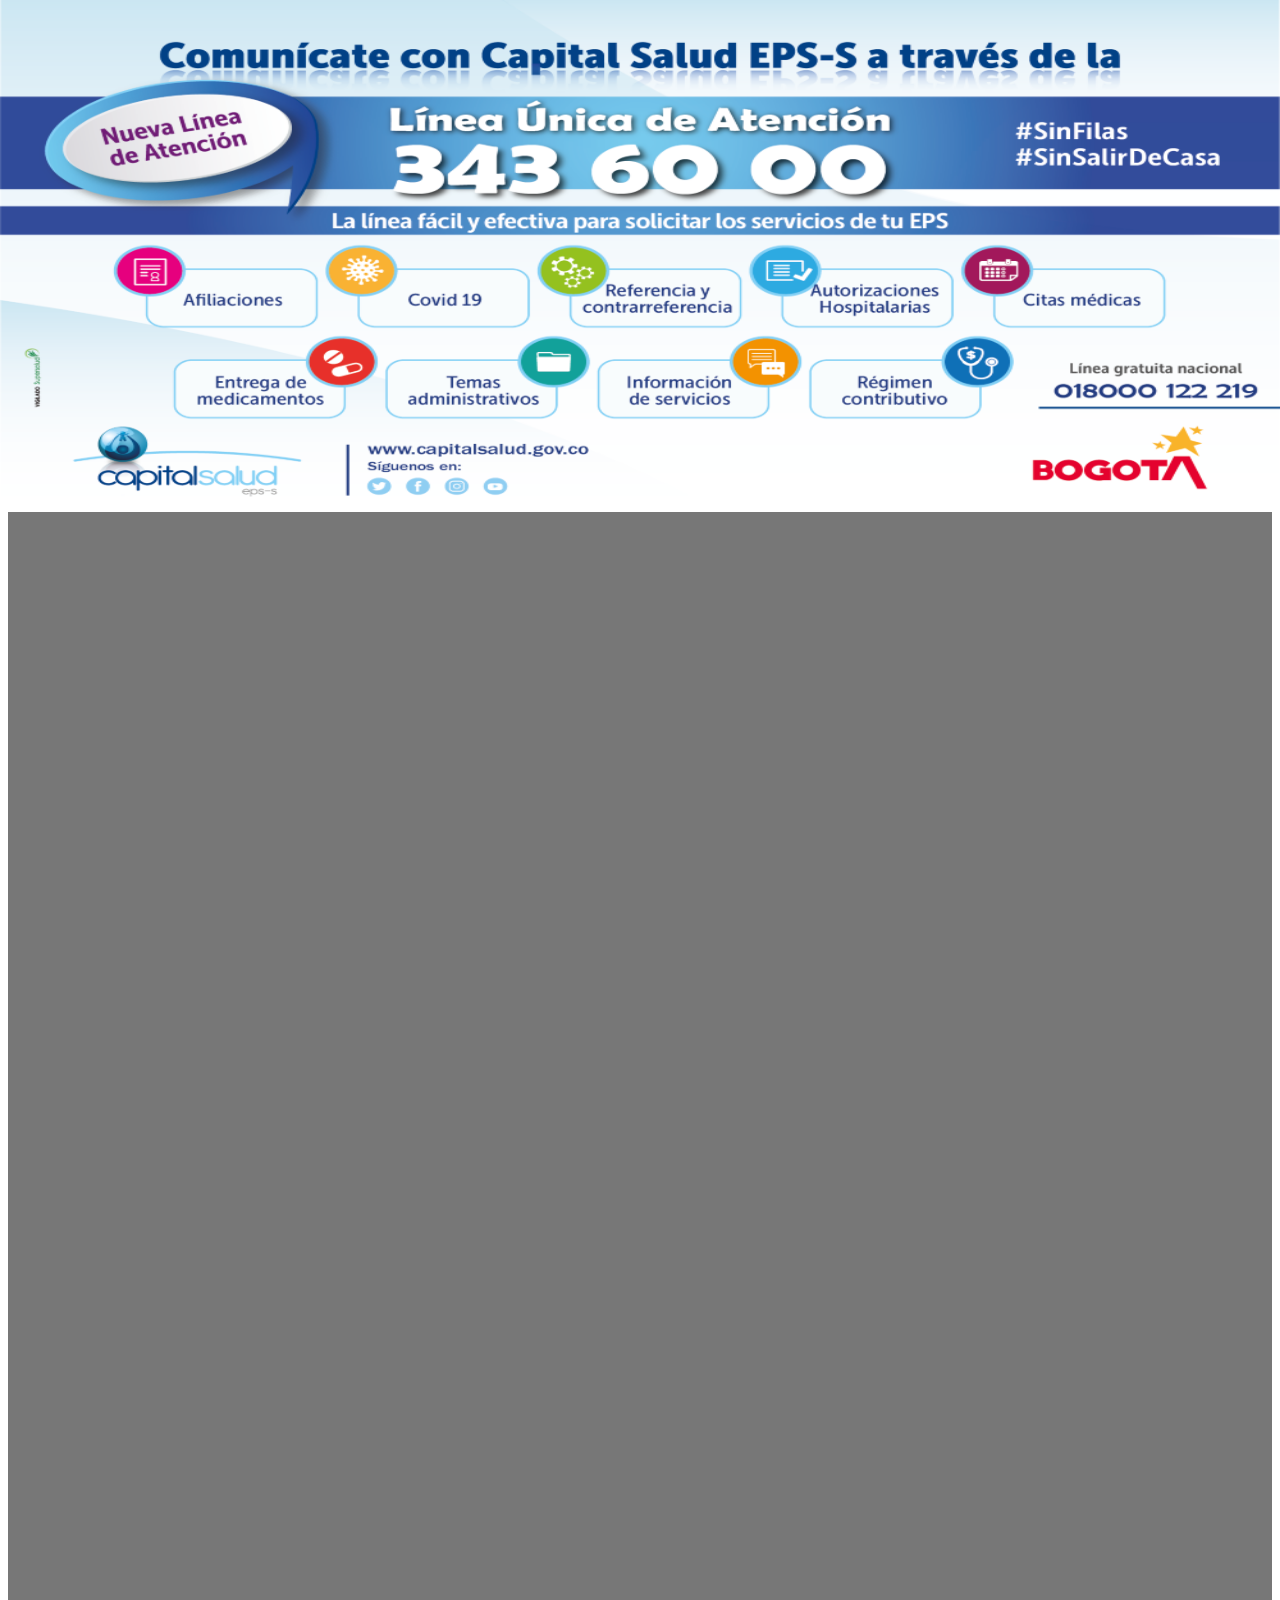
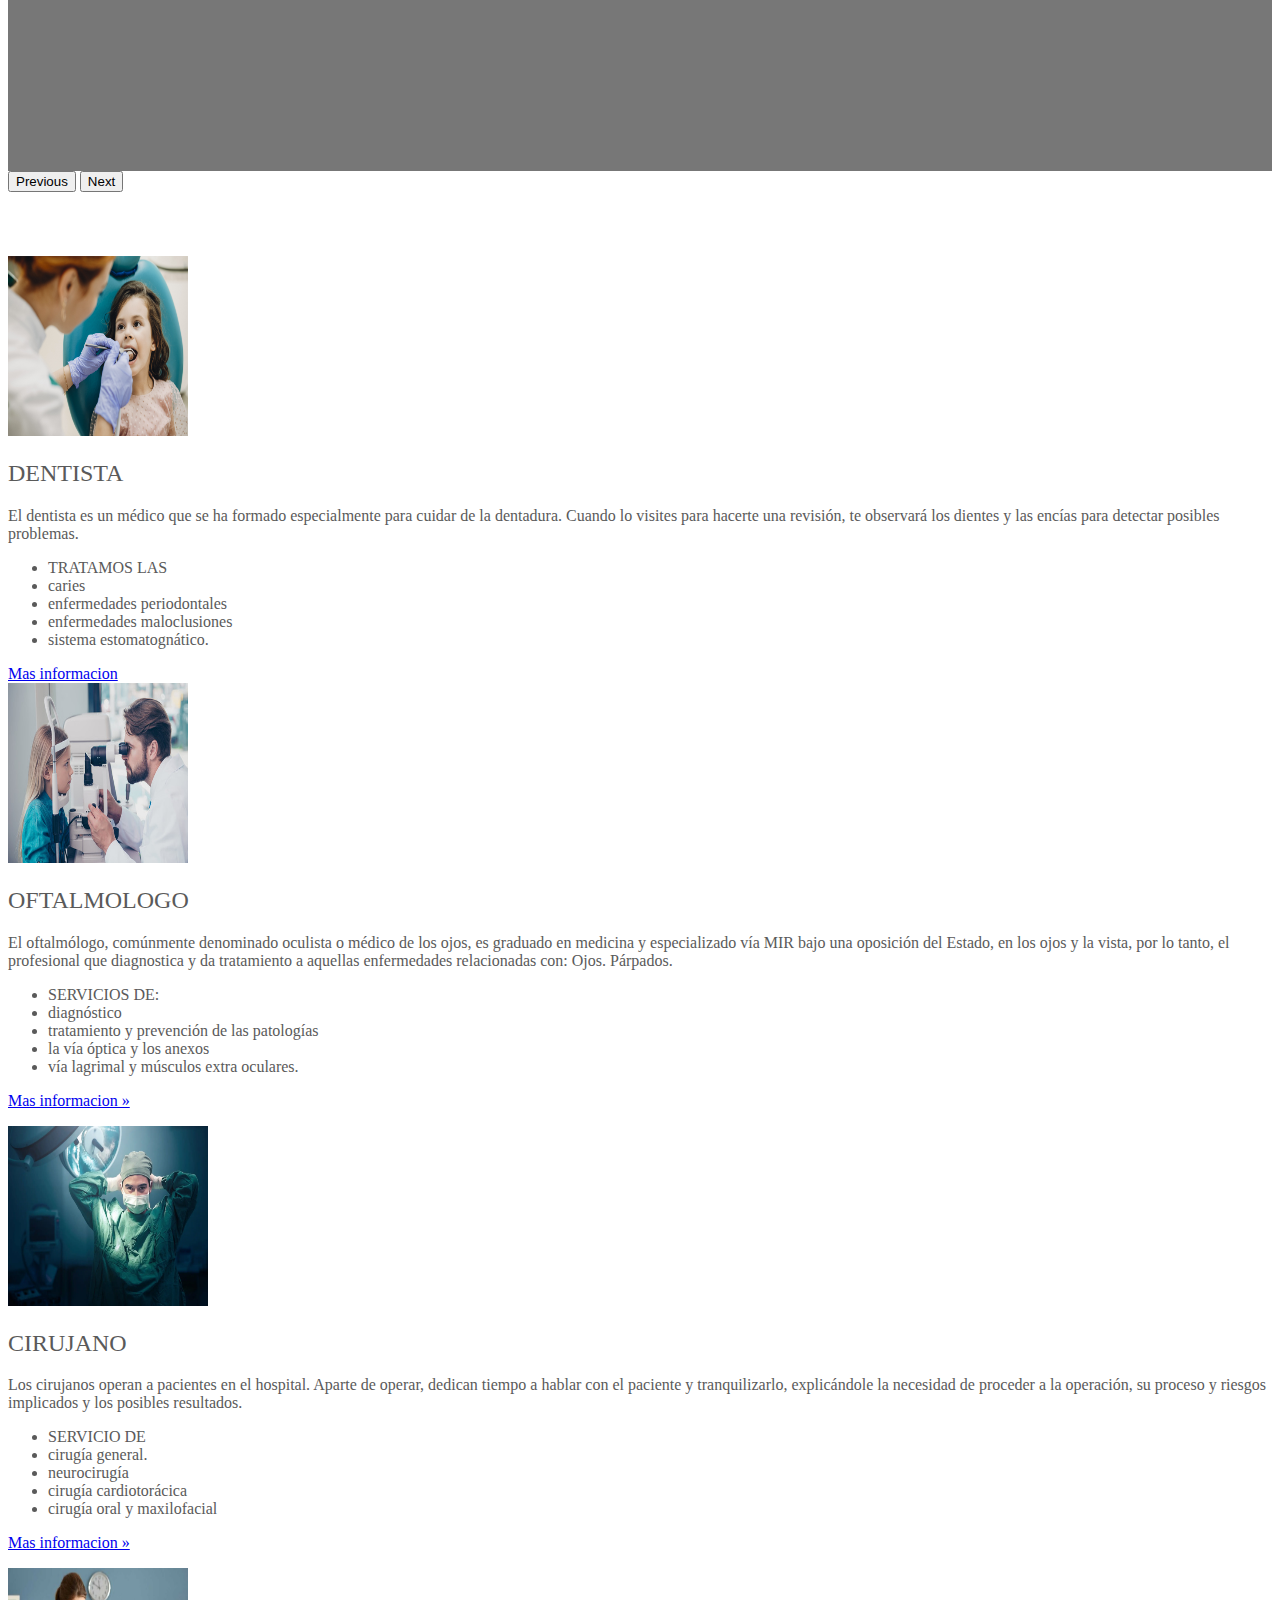
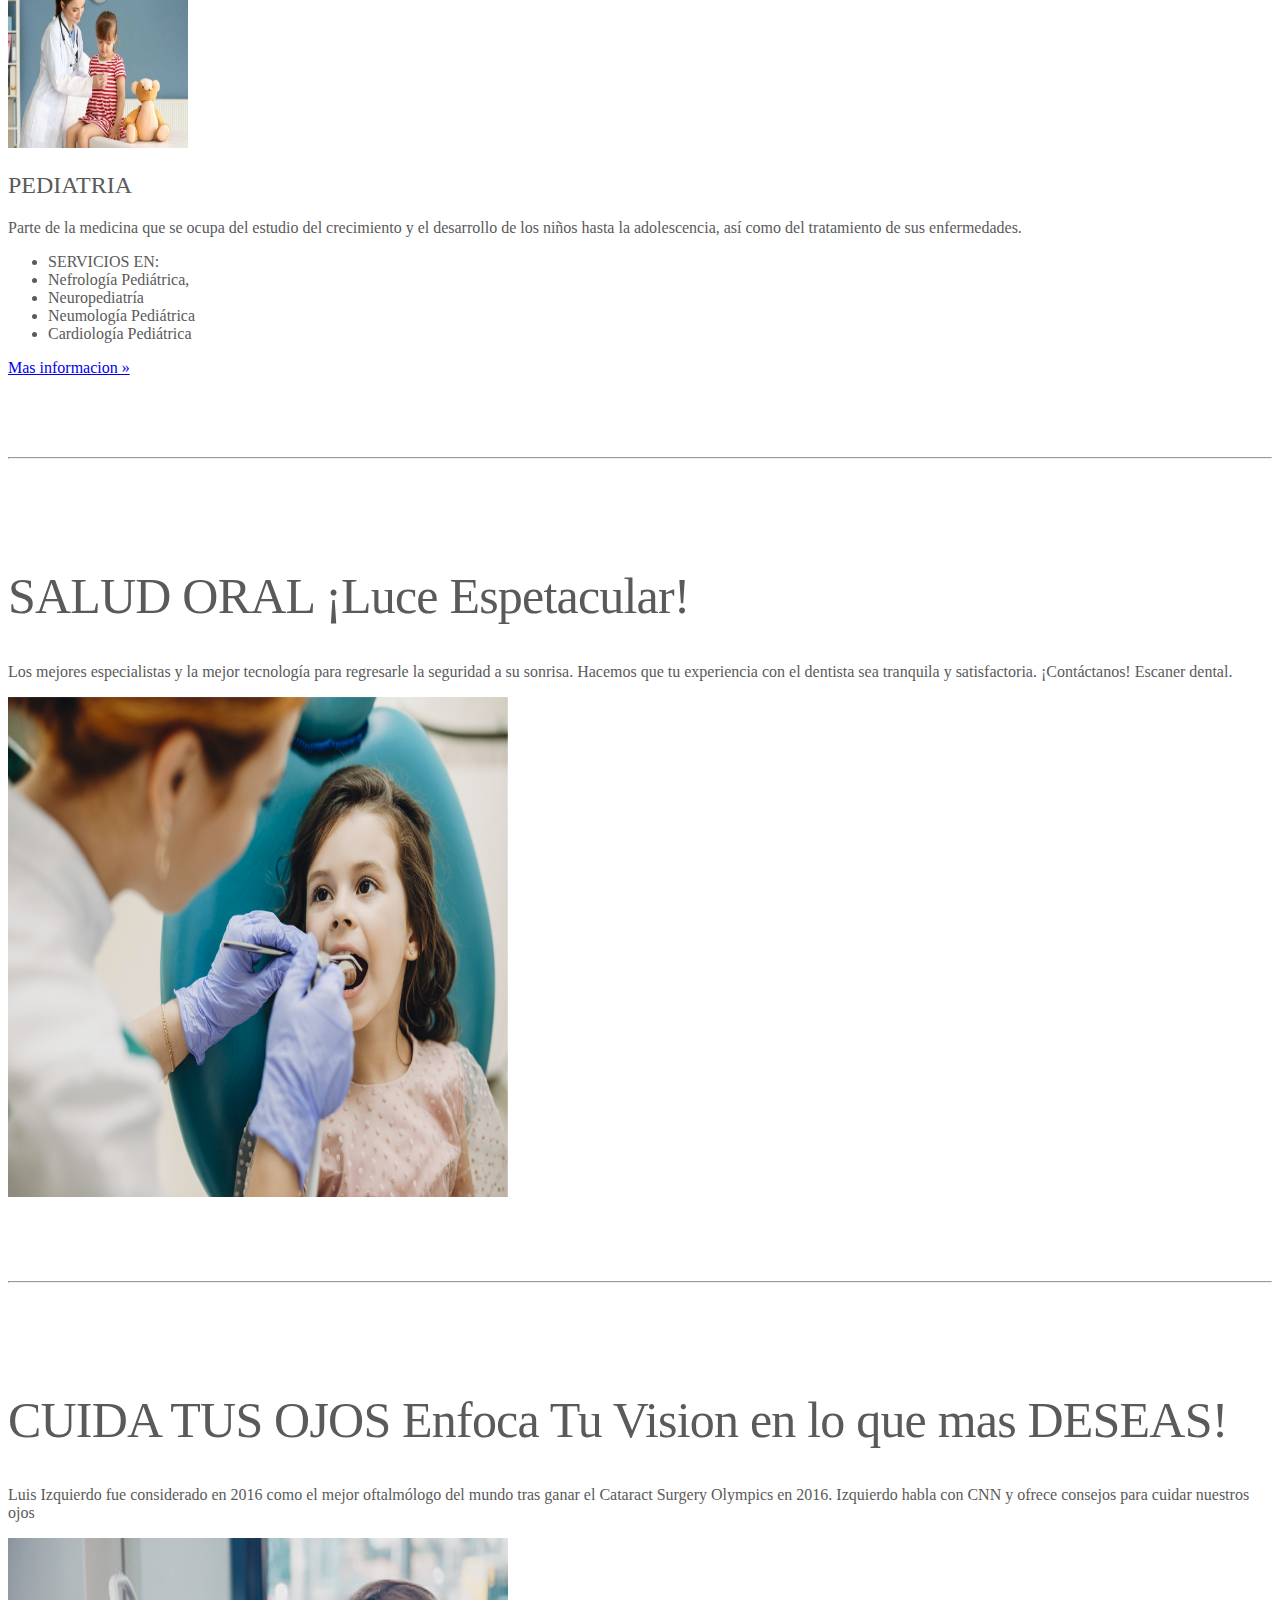
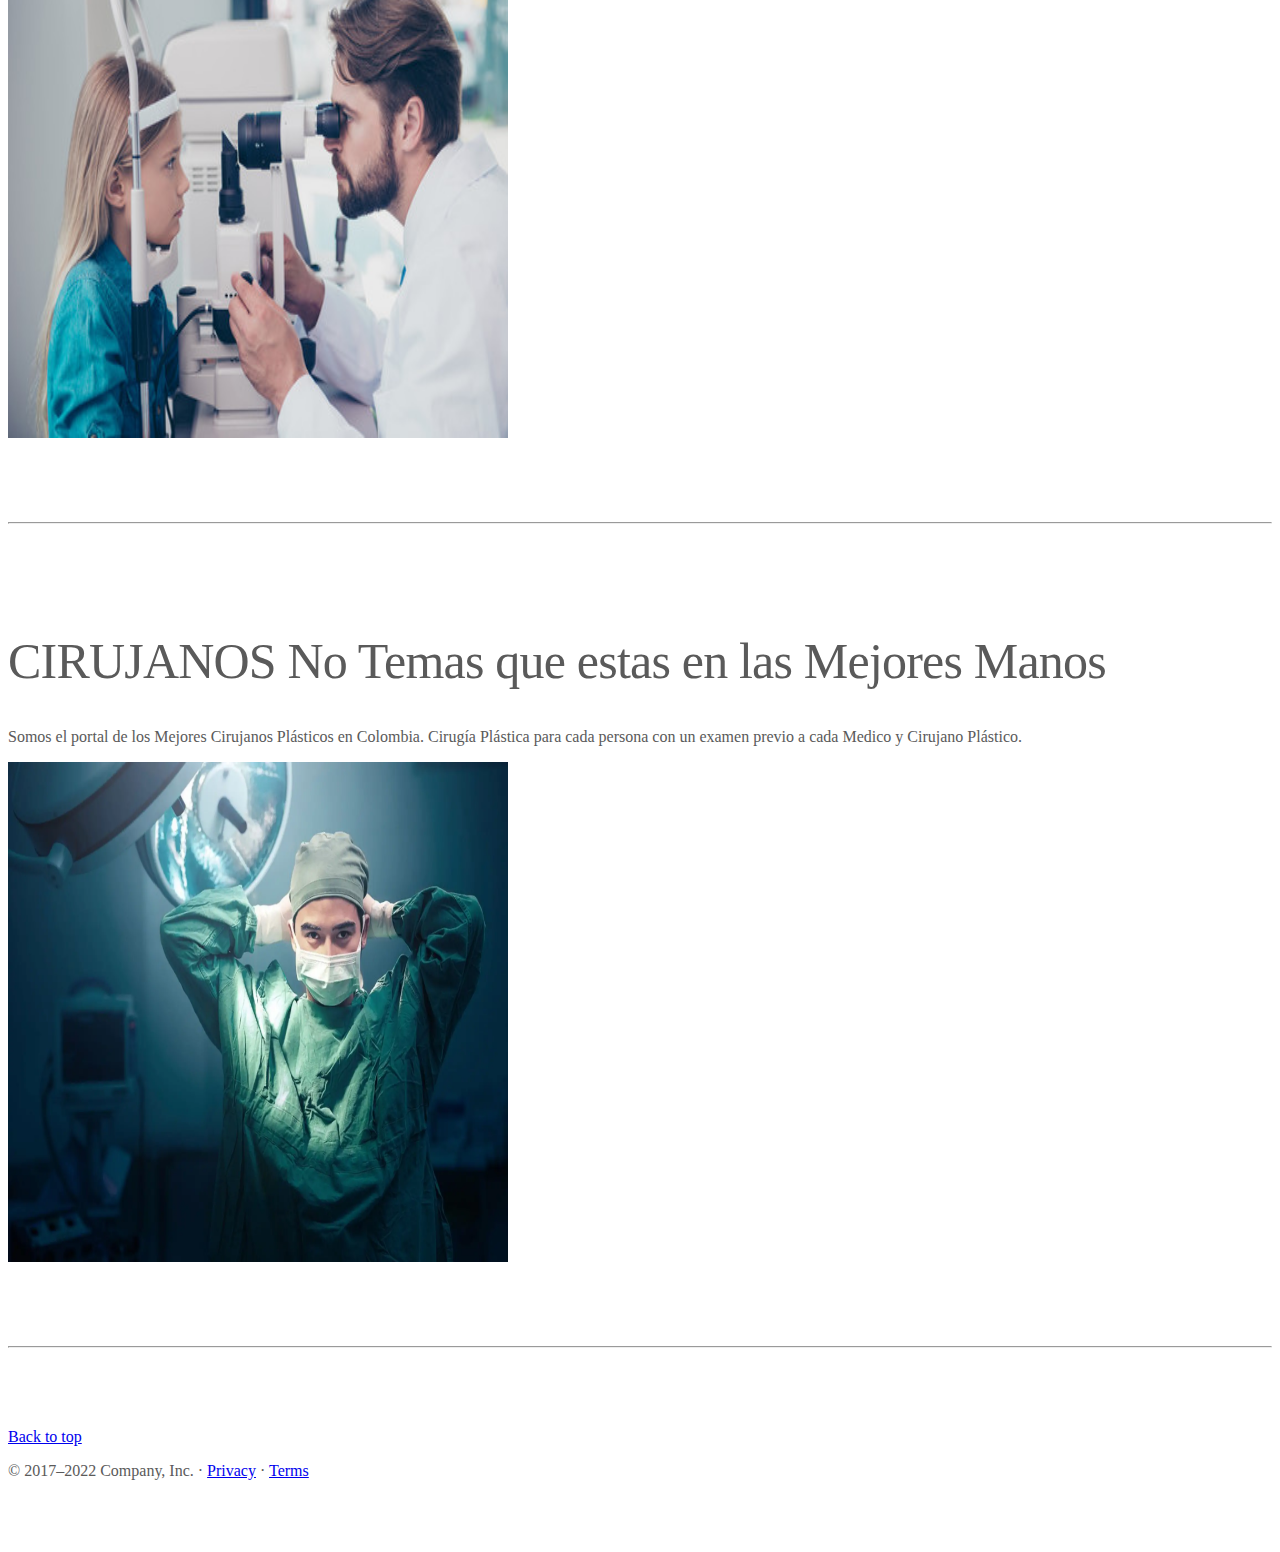
<file: Ht/inicio.html>
<!doctype html>
<html lang="en">
  <head>
    <meta charset="utf-8">
    <meta name="viewport" content="width=device-width, initial-scale=1">
    <meta name="description" content="">
    <meta name="author" content="Mark Otto, Jacob Thornton, and Bootstrap contributors">
    <meta name="generator" content="Hugo 0.104.2">
    <title>EPS CAPIATAL</title>
    <link href="https://cdn.jsdelivr.net/npm/bootstrap@5.1.3/dist/css/bootstrap.min.css" rel="stylesheet" integrity="sha384-1BmE4kWBq78iYhFldvKuhfTAU6auU8tT94WrHftjDbrCEXSU1oBoqyl2QvZ6jIW3" crossorigin="anonymous">
    <script src="https://cdn.jsdelivr.net/npm/bootstrap@5.1.3/dist/js/bootstrap.bundle.min.js" integrity="sha384-ka7Sk0Gln4gmtz2MlQnikT1wXgYsOg+OMhuP+IlRH9sENBO0LRn5q+8nbTov4+1p" crossorigin="anonymous"></script>
    <link rel="apple-touch-icon" href="/docs/5.2/assets/img/favicons/apple-touch-icon.png" sizes="180x180">
    <link rel="mask-icon" href="/docs/5.2/assets/img/favicons/safari-pinned-tab.svg" color="#712cf9">
    <link rel="stylesheet" href="../css/inicio.css">
    <meta name="theme-color" content="#712cf9">
    <link href="../css/inicio.css" rel="stylesheet">
    <a href=" "></a>
  </head>
  <body>
    
<header>
  <nav class="navbar navbar-expand-md navbar-dark fixed-top bg-dark">
    <div class="container-fluid">
      <a class="navbar-brand" href="inicio.html"> <img id="logo" src="../img/logo.jpg"  width="230" height="50">INICIO</a>
      <button class="navbar-toggler" type="button" data-bs-toggle="collapse" data-bs-target="#navbarCollapse" aria-controls="navbarCollapse" aria-expanded="false" aria-label="Toggle navigation">
        <span class="navbar-toggler-icon"></span>
      </button>
      <div class="collapse navbar-collapse" id="navbarCollapse">
        <ul class="navbar-nav me-auto mb-2 mb-md-0">
          <li class="nav-item">
            <a class="nav-link active"  href="clientes.html" target="_blank">AFILIADOS</a>
          </li>
          <li class="nav-item">
            <a class="nav-link active" href="empleadores.html" target="_blank">EMPLEADORES</a>
          </li>
          <li class="nav-item">
            <a class="nav-link active" href="independientes.html" target="_blank">INDEPENDIENTES</a>
          </li>
        </ul>
        <form class="d-flex" role="search">
          <input class="form-control me-2" type="search" placeholder="Search" aria-label="Search">
          <button class="btn btn-outline-success" type="submit">BUSCAR</button>
        </form>
      </div>
    </div>
  </nav>
</header>

<main>

  <div id="myCarousel" class="carousel slide" data-bs-ride="carousel">
    <div class="carousel-indicators">
      <button type="button" data-bs-target="#myCarousel" data-bs-slide-to="0" class="active" aria-current="true" aria-label="Slide 1"></button>
      <button type="button" data-bs-target="#myCarousel" data-bs-slide-to="1" aria-label="Slide 2"></button>
      <button type="button" data-bs-target="#myCarousel" data-bs-slide-to="2" aria-label="Slide 3"></button>
    </div>
    <div class="carousel-inner">
      <div class="carousel-item active">
        <img src="../img/fondo1.jpg" alt="carousel-item">
        <svg class="bd-placeholder-img" width="100%" height="100%" xmlns="http://www.w3.org/2000/svg" aria-hidden="true" preserveAspectRatio="xMidYMid slice" focusable="false"><rect width="100%" height="100%" fill="#777"/></svg>

        <div class="container">
          <div class="carousel-caption text-start">
          </div>
        </div>
      </div>
      <div class="carousel-item">
        <img src="../img/fondo2.png" alt="carousel-item">
        <svg class="bd-placeholder-img" width="100%" height="100%" xmlns="http://www.w3.org/2000/svg" aria-hidden="true" preserveAspectRatio="xMidYMid slice" focusable="false"><rect width="100%" height="100%" fill="#777"/></svg>

        <div class="container">
          <div class="carousel-caption">
          </div>
        </div>
      </div>
      <div class="carousel-item">
        <img src="../img/fondo3.png" alt="carousel-item">
        <svg class="bd-placeholder-img" width="100%" height="100%" xmlns="http://www.w3.org/2000/svg" aria-hidden="true" preserveAspectRatio="xMidYMid slice" focusable="false"><rect width="100%" height="100%" fill="#777"/></svg>
        <div class="container">
          <div class="carousel-caption text-end">
          </div>
        </div>
      </div>
    </div>
    
    <button class="carousel-control-prev" type="button" data-bs-target="#myCarousel" data-bs-slide="prev">
      <span class="carousel-control-prev-icon" aria-hidden="true"></span>
      <span class="visually-hidden">Previous</span>
    </button>
    <button class="carousel-control-next" type="button" data-bs-target="#myCarousel" data-bs-slide="next">
      <span class="carousel-control-next-icon" aria-hidden="true"></span>
      <span class="visually-hidden">Next</span>
    </button>
  </div>


  <div class="container marketing">

    <!-- Three columns of text below the carousel -->
    <div class="row" >
      <div class="col-lg-3" >
        
        <img src="../img/dentista.jpg" alt="" svg class="bd-placeholder-img rounded-circle" width="180" height="180" xmlns="http://www.w3.org/2000/svg" role="img" aria-label="Placeholder: 140x140" preserveAspectRatio="xMidYMid slice" focusable="false"><title>Placeholder</title><rect width="100%" height="100%" fill="#777"/><text x="50%" y="50%" fill="#777" dy=".3em"></text></svg>

        <h2 class="fw-normal">DENTISTA</h2>
        <p>El dentista es un médico que se ha formado especialmente para cuidar de la dentadura. Cuando lo visites para hacerte una revisión, te observará los dientes y las encías para detectar posibles problemas.<br>
          <ul class="list-group">
            <li class="list-group-item active" aria-current="true">TRATAMOS LAS</li>
            <li class="list-group-item">caries</li>
            <li class="list-group-item">enfermedades periodontales</li>
            <li class="list-group-item">enfermedades maloclusiones</li>
            <li class="list-group-item">sistema estomatognático.</li>
          </ul>
        </p>
        <a class="btn btn-secondary" href="https://www.capitalsalud.gov.co/salud-oral/" target="_blank">Mas informacion </a>
      </div><!-- /.col-lg-4 -->
      <div class="col-lg-3">
        <img src="../img/oftamo.jpg" alt="" svg class="bd-placeholder-img rounded-circle" width="180" height="180" xmlns="http://www.w3.org/2000/svg" role="img" aria-label="Placeholder: 140x140" preserveAspectRatio="xMidYMid slice" focusable="false"><title>Placeholder</title><rect width="100%" height="100%" fill="#777"/><text x="50%" y="50%" fill="#777" dy=".3em"></text></svg>

        <h2 class="fw-normal">OFTALMOLOGO</h2>
        <p>El oftalmólogo, comúnmente denominado oculista o médico de los ojos, es graduado en medicina y especializado vía MIR bajo una oposición del Estado, en los ojos y la vista, por lo tanto, el profesional que diagnostica y da tratamiento a aquellas enfermedades relacionadas con: Ojos. Párpados. <br> 
          <ul class="list-group">
            <li class="list-group-item active" aria-current="true">SERVICIOS DE: </li>
            <li class="list-group-item">diagnóstico</li>
            <li class="list-group-item">tratamiento y prevención de las patologías </li>
            <li class="list-group-item">la vía óptica y los anexos</li>
            <li class="list-group-item"> vía lagrimal y músculos extra oculares.</li>
          </ul>
        </p>
        <p><a class="btn btn-secondary" href="https://www.capitalsalud.gov.co/" target="_blank">Mas informacion &raquo;</a></p>
      </div><!-- /.col-lg-4 -->
      <div class="col-lg-3">
        <img src="../img/ciru.webp" alt=""svg class="bd-placeholder-img rounded-circle" width="200" height="180" xmlns="http://www.w3.org/2000/svg" role="img" aria-label="Placeholder: 140x140" preserveAspectRatio="xMidYMid slice" focusable="false"><title>Placeholder</title><rect width="100%" height="100%" fill="#777"/><text x="50%" y="50%" fill="#777" dy=".3em"></text></svg>
        
        <h2 class="fw-normal">CIRUJANO</h2>
        <p>Los cirujanos operan a pacientes en el hospital. Aparte de operar, dedican tiempo a hablar con el paciente y tranquilizarlo, explicándole la necesidad de proceder a la operación, su proceso y riesgos implicados y los posibles resultados.  <br>
          <ul class="list-group">
            <li class="list-group-item active" aria-current="true">SERVICIO DE</li>
            <li class="list-group-item">cirugía general.</li>
            <li class="list-group-item">neurocirugía</li>
            <li class="list-group-item">cirugía cardiotorácica </li>
            <li class="list-group-item">cirugía oral y maxilofacial </li>
          </ul>
        </p>
        <p><a class="btn btn-secondary" href="https://www.capitalsalud.gov.co/" target="_blank">Mas informacion &raquo;</a></p>
      </div><!-- /.col-lg-4 -->
      <div class="col-lg-3">
      <img src="../img/pedia.jpg" alt=""svg class="bd-placeholder-img rounded-circle" width="180" height="180" xmlns="http://www.w3.org/2000/svg" role="img" aria-label="Placeholder: 140x140" preserveAspectRatio="xMidYMid slice" focusable="false"><title>Placeholder</title><rect width="100%" height="100%" fill="#777"/><text x="50%" y="50%" fill="#777" dy=".3em"></text></svg>

        <h2 class="fw-normal">PEDIATRIA</h2>
        <p>Parte de la medicina que se ocupa del estudio del crecimiento y el desarrollo de los niños hasta la adolescencia, así como del tratamiento de sus enfermedades. <br>
          <ul class="list-group">
            <li class="list-group-item active" aria-current="true">SERVICIOS EN: </li>
            <li class="list-group-item">Nefrología Pediátrica,</li>
            <li class="list-group-item">Neuropediatría</li>
            <li class="list-group-item">Neumología Pediátrica</li>
            <li class="list-group-item"> Cardiología Pediátrica </li>
          </ul>
        </p>
        <p><a class="btn btn-secondary" href="https://www.capitalsalud.gov.co/" target="_blank">Mas informacion &raquo;</a></p>
      </div><!-- /.col-lg-4 -->
    </div><!-- /.row -->

    <hr class="featurette-divider">

    <div class="row featurette">
      <div class="col-md-7">
        <h2 class="featurette-heading fw-normal lh-1">SALUD ORAL <span class="text-muted">¡Luce Espetacular!</span></h2>
        <p class="lead">Los mejores especialistas y la mejor tecnología para regresarle la seguridad a su sonrisa. Hacemos que tu experiencia con el dentista sea tranquila y satisfactoria. ¡Contáctanos! Escaner dental.</p>
      </div>
      <div class="col-md-5">
        <img src="../img/dentista.jpg" alt="" svg class="bd-placeholder-img bd-placeholder-img-lg featurette-image img-fluid mx-auto" width="500" height="500" xmlns="http://www.w3.org/2000/svg" role="img" aria-label="Placeholder: 500x500" preserveAspectRatio="xMidYMid slice" focusable="false"><title>Placeholder</title><rect width="100%" height="100%" fill="#eee"/><text x="50%" y="50%" fill="#aaa" dy=".3em"></text></svg>

      </div>
    </div>

    <hr class="featurette-divider">

    <div class="row featurette">
      <div class="col-md-7 order-md-2">
        <h2 class="featurette-heading fw-normal lh-1">CUIDA TUS OJOS <span class="text-muted"> Enfoca Tu Vision en lo que mas DESEAS!</span></h2>
        <p class="lead">Luis Izquierdo fue considerado en 2016 como el mejor oftalmólogo del mundo tras ganar el Cataract Surgery Olympics en 2016. Izquierdo habla con CNN y ofrece consejos para cuidar nuestros ojos</p>
      </div>
      <div class="col-md-5 order-md-1">
        <img src="../img/oftamo.jpg" alt="" svg class="bd-placeholder-img bd-placeholder-img-lg featurette-image img-fluid mx-auto" width="500" height="500" xmlns="http://www.w3.org/2000/svg" role="img" aria-label="Placeholder: 500x500" preserveAspectRatio="xMidYMid slice" focusable="false"><title>Placeholder</title><rect width="100%" height="100%" fill="#eee"/><text x="50%" y="50%" fill="#aaa" dy=".3em"></text></svg>

      </div>
    </div>

    <hr class="featurette-divider">

    <div class="row featurette">
      <div class="col-md-7">
        <h2 class="featurette-heading fw-normal lh-1">CIRUJANOS<span class="text-muted"> No Temas que estas en las Mejores Manos</span></h2>
        <p class="lead">Somos el portal de los Mejores Cirujanos Plásticos en Colombia. Cirugía Plástica para cada persona con un examen previo a cada Medico y Cirujano Plástico.</p>
      </div>
      <div class="col-md-5">
        <img src="../img/ciru.webp" alt="" svg class="bd-placeholder-img bd-placeholder-img-lg featurette-image img-fluid mx-auto" width="500" height="500" xmlns="https://acortar.link/lqrlSQ" role="img" aria-label="Placeholder: 500x500" preserveAspectRatio="xMidYMid slice" focusable="false"><title>Placeholder</title><rect width="100%" height="100%" fill="#eee"/><text x="50%" y="50%" fill="#aaa" dy=".3em"></text></svg>

      </div>
    </div>
    <hr class="featurette-divider">

    

  </div>

  <footer class="container">
    <p class="float-end"><a href="#">Back to top</a></p>
    <p>&copy; 2017–2022 Company, Inc. &middot; <a href="#">Privacy</a> &middot; <a href="#">Terms</a></p>
  </footer>
</main>


<script src="https://cdn.jsdelivr.net/npm/bootstrap@5.1.3/dist/js/bootstrap.bundle.min.js" integrity="sha384-ka7Sk0Gln4gmtz2MlQnikT1wXgYsOg+OMhuP+IlRH9sENBO0LRn5q+8nbTov4+1p" crossorigin="anonymous"></script>

      
  </body>
</html>
</file>
<file: css/inicio.css>
body {
  padding-top: 3rem;
  padding-bottom: 3rem;
  color: #5a5a5a;
}

.carousel {
  margin-bottom: 4rem;
}

.carousel-caption {
  
  bottom: 3rem;
  z-index: 10;
}

.carousel-item {
  
  height: 32rem;
}
.carousel-item > img {
  
  position: absolute;
  top: 0;
  left: 0;
  min-width: 100%;
  height: 32rem;
}

.marketing .col-lg-4 {
  margin-bottom: 1.5rem;
  text-align: center;
}
.marketing h2 {
  font-weight: 400;
}

.marketing .col-lg-4 p {
  margin-right: .75rem;
  margin-left: .75rem;
}

.featurette-divider {
  margin: 5rem 0; 
}

.featurette-heading {
  font-weight: 300;
  line-height: 1;
  /* rtl:remove */
  letter-spacing: -.05rem;
}

@media (min-width: 40em) {

  .carousel-caption p {
    margin-bottom: 1.25rem;
    font-size: 1.25rem;
    line-height: 1.4;
  }

  .featurette-heading {
    font-size: 50px;
  }
}

@media (min-width: 62em) {
  .featurette-heading {
    margin-top: 7rem;
  }
}
</file>
